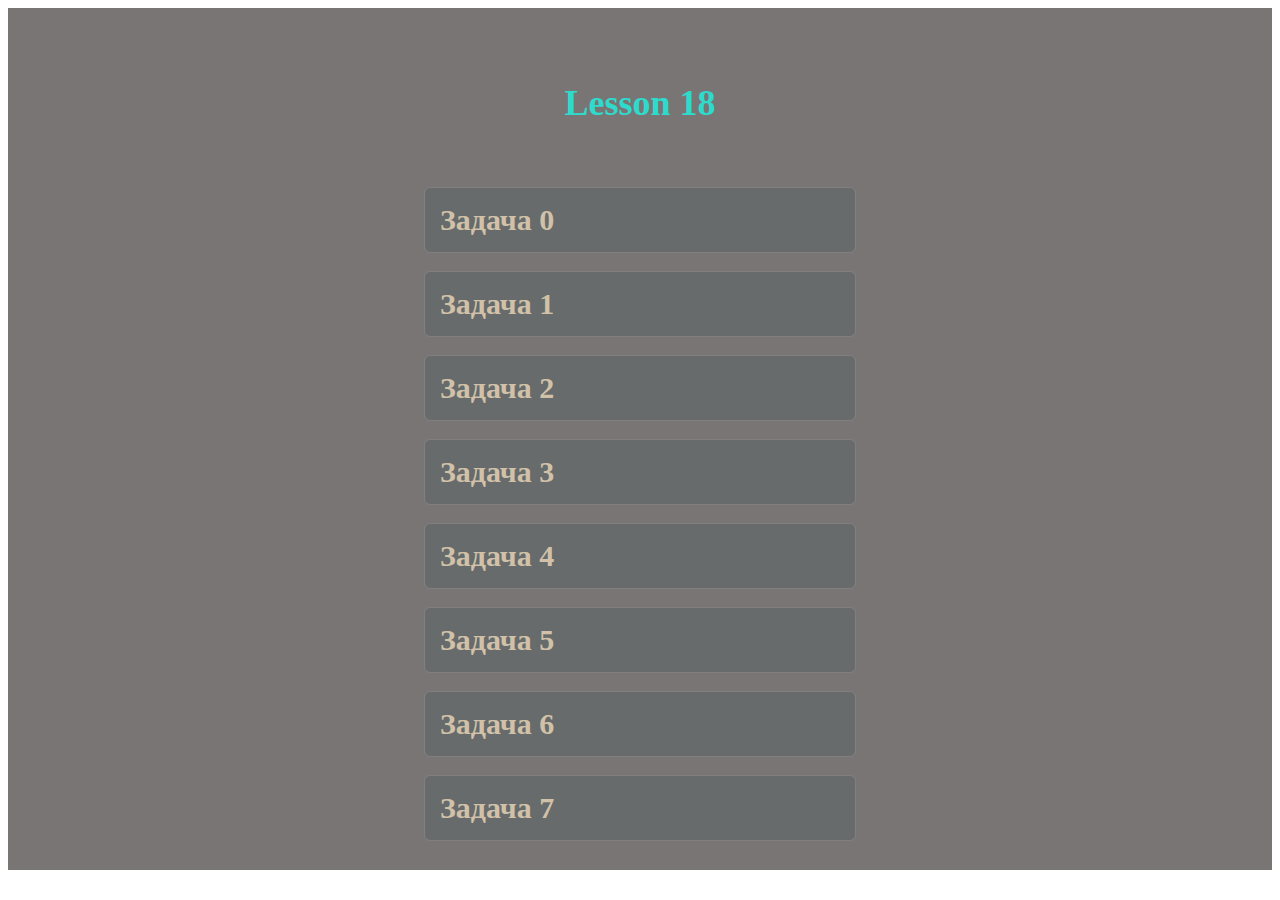
<file: index.html>
<!DOCTYPE html>
<html lang="en">
<head>
    <meta charset="UTF-8">
    <meta http-equiv="X-UA-Compatible" content="IE=edge">
    <meta name="viewport" content="width=device-width, initial-scale=1.0">
    <link rel="stylesheet" href="css/style.css"> 
    <title>JScourse</title>
    <div class="container">
    <h1>Lesson 18</h1>
    <a href="./task.html">Задача 0</a> 
    <a href="./task1.html">Задача 1</a> 
    <a href="./task2.html">Задача 2</a> 
    <a href="./task3.html">Задача 3</a> 
    <a href="./task4.html">Задача 4</a> 
    <a href="./task5.html">Задача 5</a> 
    <a href="./task6.html">Задача 6</a> 
    <a href="./task7.html">Задача 7</a> 
 
    
 
</head>
<body>
    
</body>
</html>
</file>
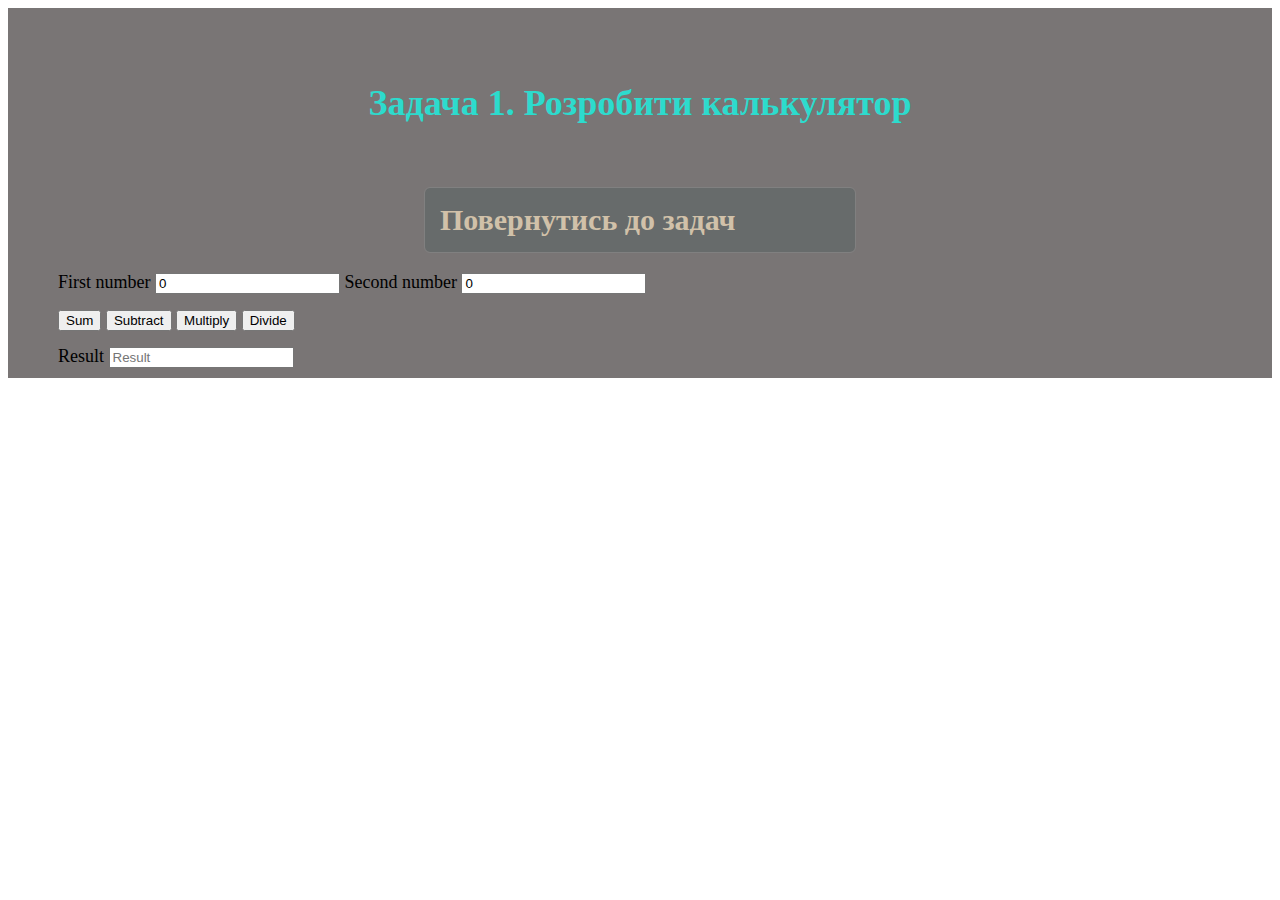
<file: task1.html>
<!DOCTYPE html>
<html lang="en">
<head>
    <meta charset="UTF-8">
    <meta http-equiv="X-UA-Compatible" content="IE=edge">
    <meta name="viewport" content="width=device-width, initial-scale=1.0">
    <link rel="stylesheet" href="css/style.css"> 
</head>
<body>
    <div class="container">
    <h1>
Задача 1. Розробити калькулятор </h1>

   
    <a href="./index.html">Повернутись до задач</a>
     <label>
      First number
      <input
        id="first"
        type="number"
        placeholder="Type first number here"
        value="0"
      />
    </label>
    <label>
      Second number
      <input
        id="second"
        type="number"
        placeholder="Type second number here"
        value="0"
      />
    </label>
    <div id="container">
      <button onclick="func1()">Sum</button>
       <button onclick="func2()">Subtract</button>
        <button onclick="func3()">Multiply</button>
         <button onclick="func4()">Divide</button>
    </div>
    <label>
     Result
      <input id="result" type="number" placeholder="Result" />
    </label>
 
 <script>
 function func1() {
        const num1 = parseFloat(document.getElementById('first').value)
        const num2 = parseFloat(document.getElementById('second').value)
        const sum = num1 + num2
        document.getElementById('result').value = sum
      }
   function func2() {
        const num1 = parseFloat(document.getElementById('first').value)
        const num2 = parseFloat(document.getElementById('second').value)
        const subtract = num1 - num2
        document.getElementById('result').value = subtract
      }  
      function func3() {
        const num1 = parseFloat(document.getElementById('first').value)
        const num2 = parseFloat(document.getElementById('second').value)
        const multiply = num1 * num2
        document.getElementById('result').value = multiply
      }    
      function func4() {
        const num1 = parseFloat(document.getElementById('first').value)
        const num2 = parseFloat(document.getElementById('second').value)
        const divide = num1 / num2
        document.getElementById('result').value = divide
      }    
 </script>
     
   
</body>
</html>
</file>
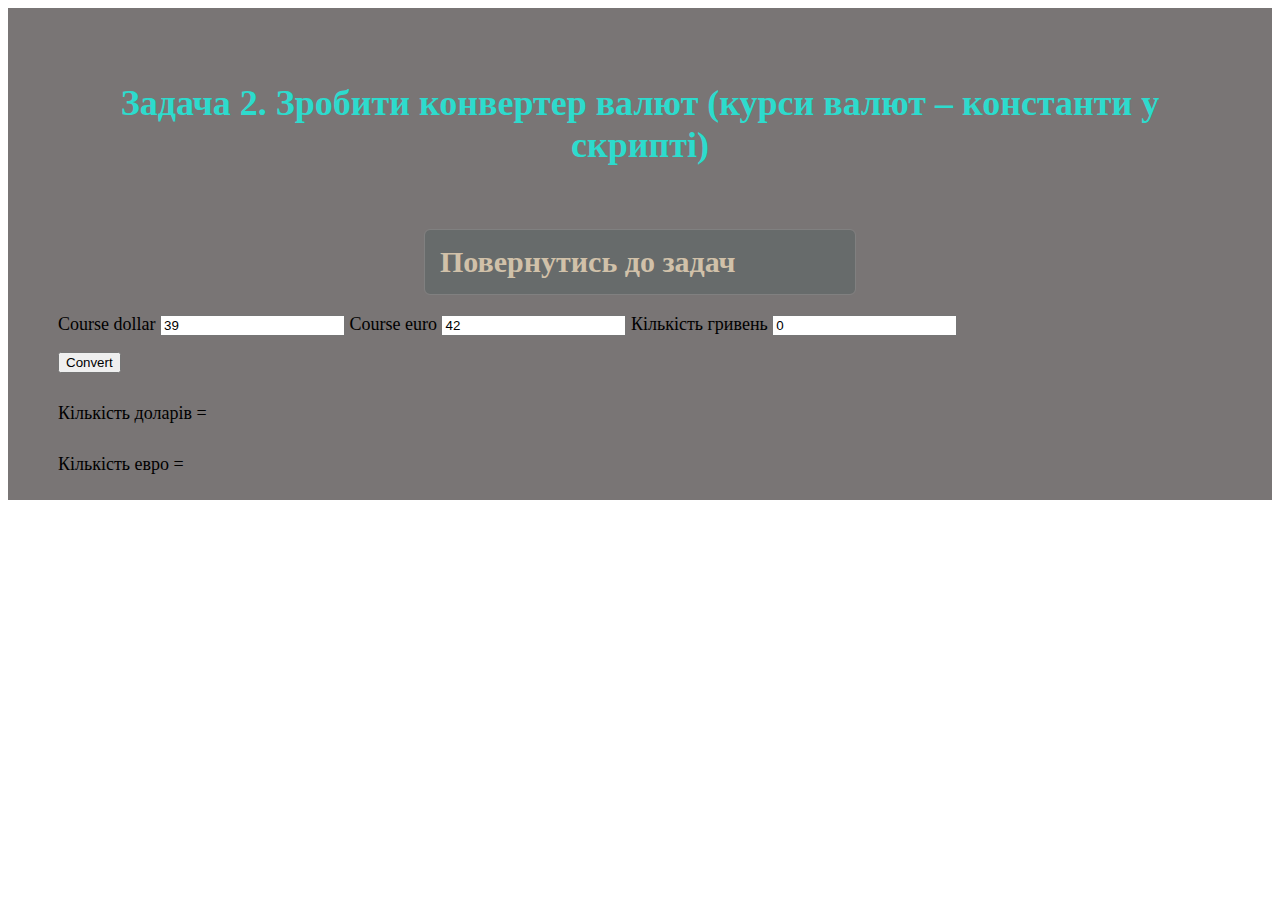
<file: task2.html>
<!DOCTYPE html>
<html lang="en">
<head>
    <meta charset="UTF-8">
    <meta http-equiv="X-UA-Compatible" content="IE=edge">
    <meta name="viewport" content="width=device-width, initial-scale=1.0">
    <link rel="stylesheet" href="css/style.css"> 
</head>
<body>
    <div class="container">
    <h1>
Задача 2. Зробити конвертер валют (курси валют – константи у скрипті)

    </h1>
    <a href="./index.html">Повернутись до задач</a>
    
        <script>
  function convert() {
        const dollarRate = parseFloat(document.getElementById('courseOfDollar').value)
        const euroRate = parseFloat(document.getElementById('courseOfEuro').value)
        const grn = parseFloat(document.getElementById('grn').value)
        const dollarValue = grn / dollarRate
        const euroValue=grn/euroRate
        document.getElementById('res1').innerHTML = dollarValue.toFixed(2)
         document.getElementById('res2').innerHTML = euroValue.toFixed(2)
      }
      window.onload = function () {
        document.querySelector('button').onclick = convert
      }
</script>
<label>
      Course dollar
      <input type="number" id="courseOfDollar" value="39" >
    </label>
    <label>
      Course euro
      <input type="number" id="courseOfEuro" value="42" >
    </label>
    <label>
      Кількість гривень
      <input type="number" id="grn" value="0" />
    </label>
    <div>
      <button>Convert</button>
    </div>
    <div>Кількість доларів = <span id="res1"> </span></div>
     <div>Кількість евро = <span id="res2"> </span></div>
</body>

</html>
</file>
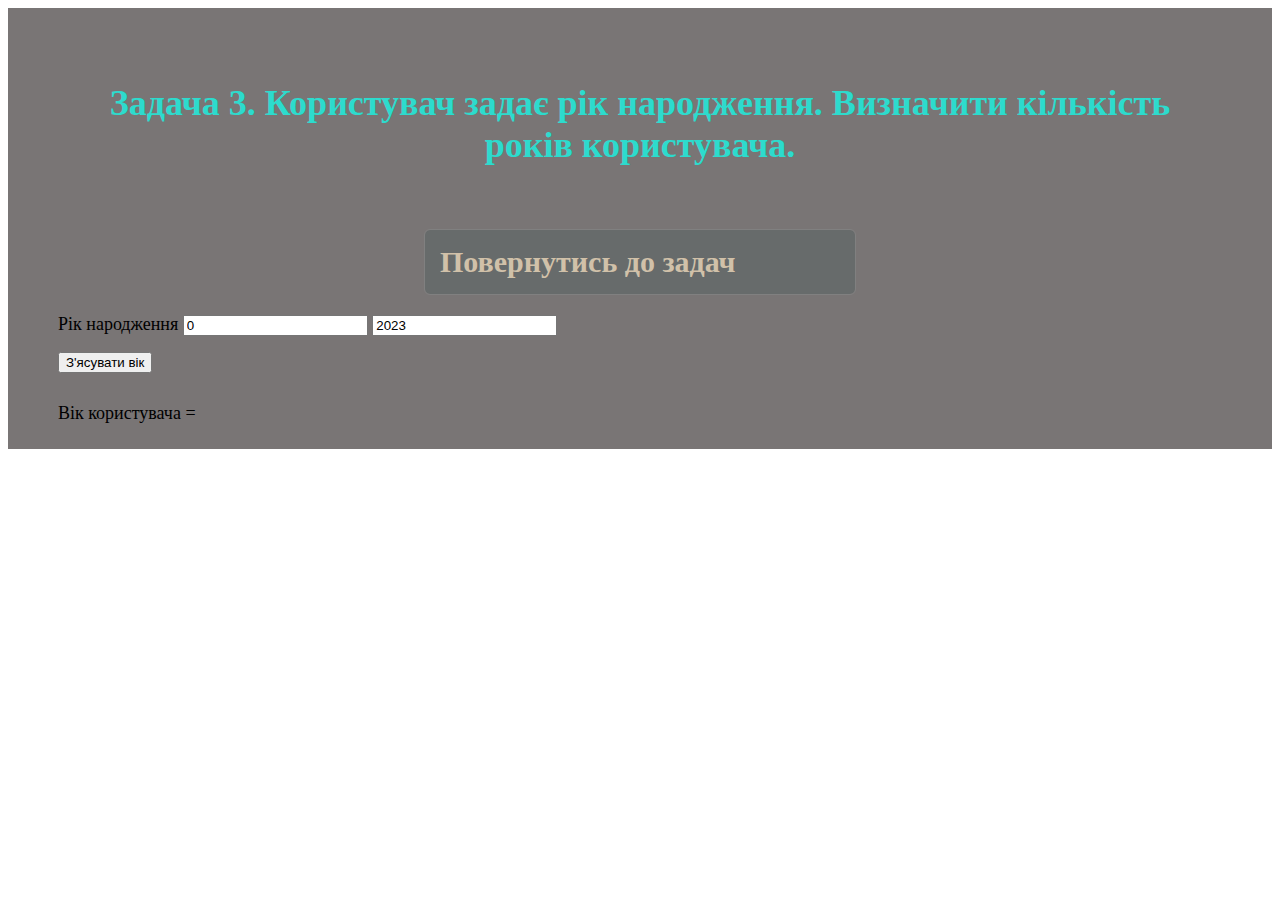
<file: task3.html>
<!DOCTYPE html>
<html lang="en">
  <head>
    <meta charset="UTF-8" />
    <meta http-equiv="X-UA-Compatible" content="IE=edge" />
    <meta name="viewport" content="width=device-width, initial-scale=1.0" />
    <link rel="stylesheet" href="css/style.css" />
  </head>
  <body>
    <div class="container">
      <h1>
        Задача 3. Користувач задає рік народження. Визначити кількість років
        користувача.
      </h1>
      <a class="button" href="./index.html">Повернутись до задач</a>
      <script>
        function func1() {
          const num1 = parseFloat(
            document.getElementById("yearOfCustomer").value
          );
          const num2 = parseFloat(document.getElementById("currentYear").value);
          const subtract = num2 - num1;
          document.getElementById("result").innerHTML = subtract;
        }
        window.onload = function () {
          document.querySelector("button").onclick = func1;
        };
      </script>
      <label>
        Рік народження
        <input type="number" id="yearOfCustomer" value="0" />
      </label>
      <input type="number" id="currentYear" value="2023" />
      <div>
        <button>З'ясувати вік</button>
      </div>
      <div>Вік користувача = <span id="result"> </span></div>
    </div>
  </body>
</html>
</file>
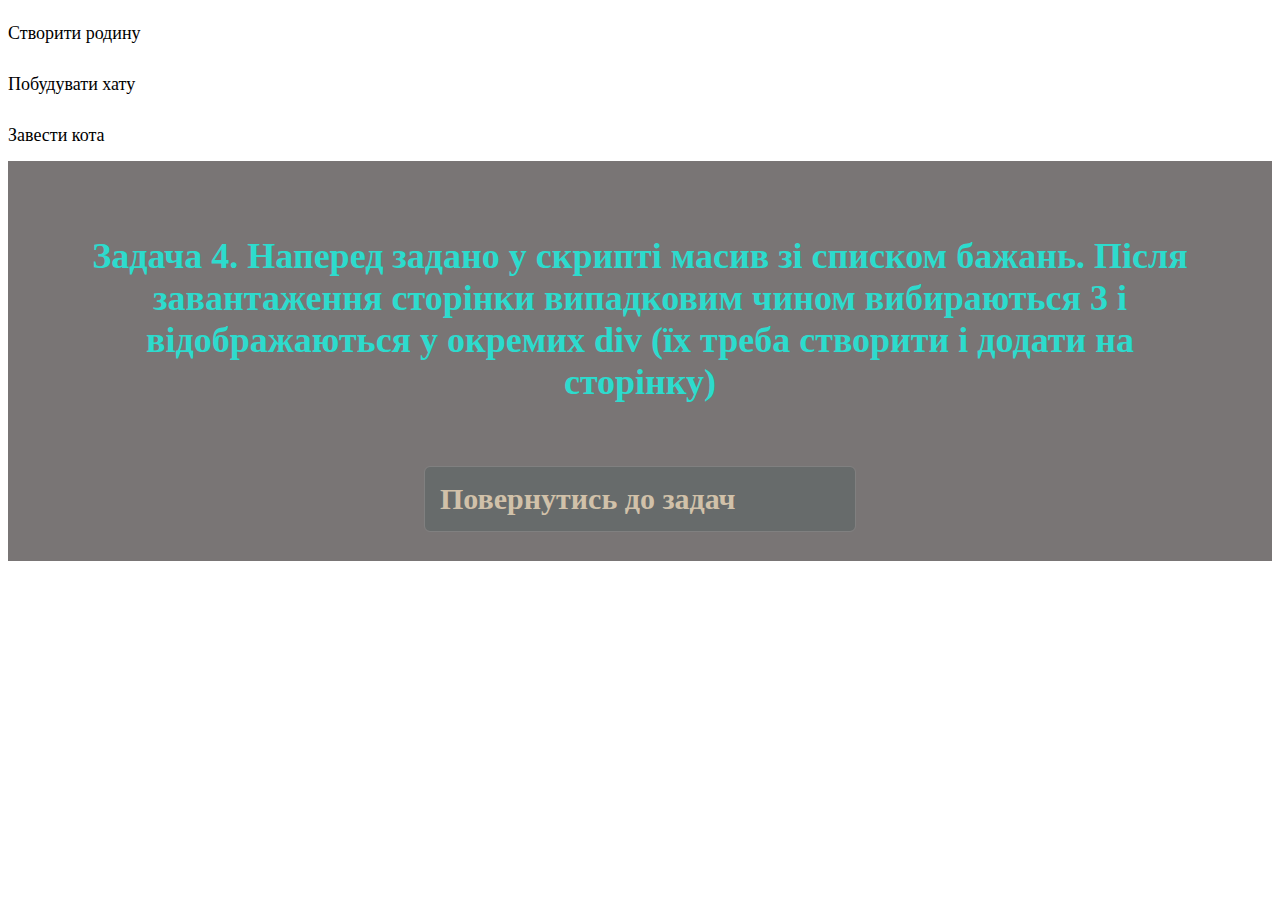
<file: task4.html>
<!DOCTYPE html>
<html lang="en">
  <head>
    <meta charset="UTF-8" />
    <meta http-equiv="X-UA-Compatible" content="IE=edge" />
    <meta name="viewport" content="width=device-width, initial-scale=1.0" />
    <link rel="stylesheet" href="css/style.css" />
  </head>
  <body>
    <div class="container">
      <h1>
        Задача 4. Наперед задано у скрипті масив зі списком бажань. Після
        завантаження сторінки випадковим чином вибираються 3 і відображаються у
        окремих div (їх треба створити і додати на сторінку)
      </h1>
      <a class="button" href="./index.html">Повернутись до задач</a>
      <script>
        let myWishes = [
          "Побудувати хату",
          "Завести кота",
          "Створити родину",
          "Придбати авто",
          "Знайти роботу",
          "Зайняти 1 місце на змаганнях",
        ];
        function getRandomNum(min, max) {
          return min + Math.floor(Math.random() * (max - min + 1));
        }
        function getWish(myWishes) {
          for (let i = 0; i < 3; i++) {
            const randomIndex = getRandomNum(0, myWishes.length - 1);
            const newDiv = document.createElement("div");
            newDiv.innerHTML = myWishes[randomIndex];
            document.body.prepend(newDiv);
            myWishes.splice(randomIndex, 1);
          }
        }
        window.onload = function () {
          getWish(myWishes);
        };
      </script>
    </div>
  </body>
</html>
</file>
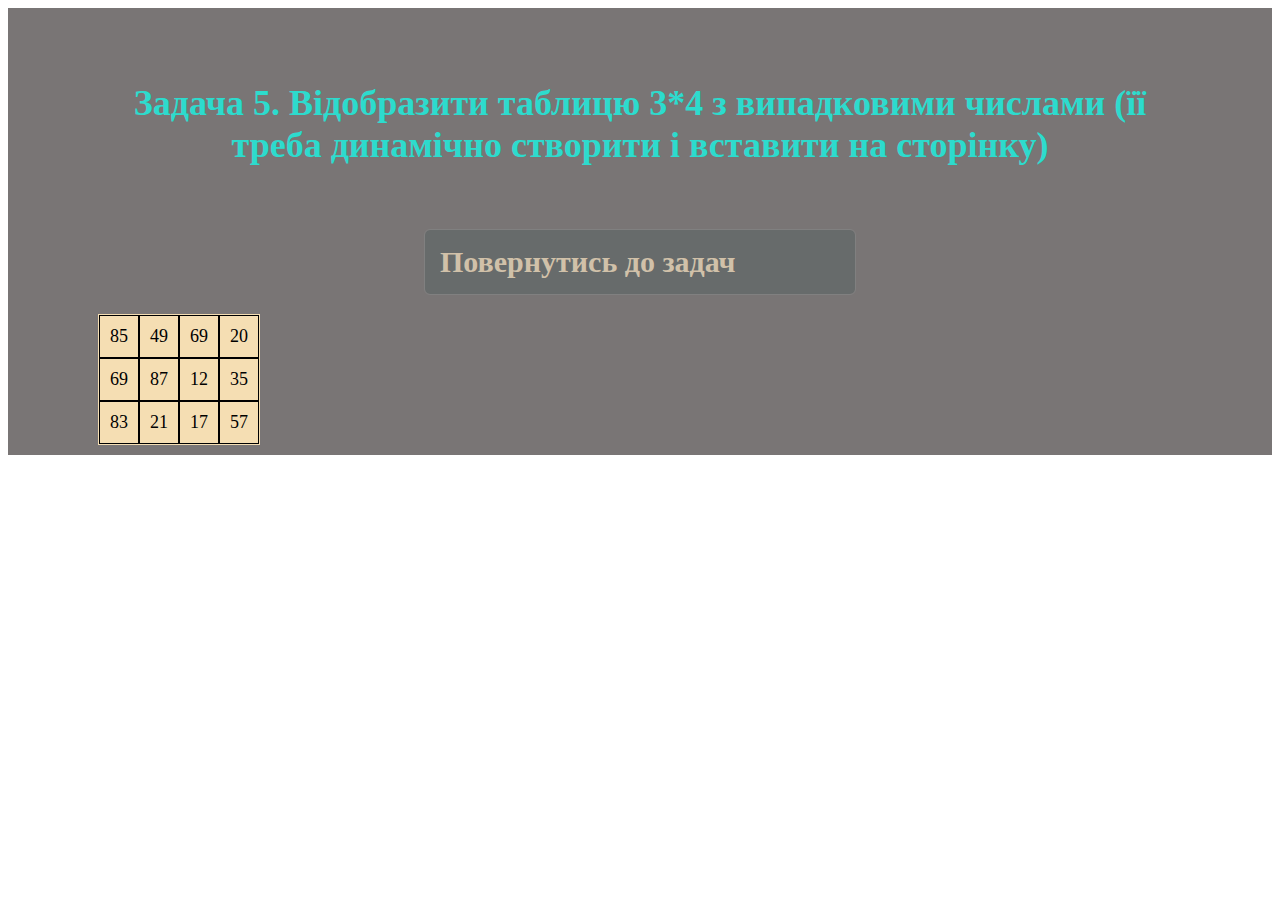
<file: task5.html>
<!DOCTYPE html>
<html lang="en">
  <head>
    <meta charset="UTF-8" />
    <meta http-equiv="X-UA-Compatible" content="IE=edge" />
    <meta name="viewport" content="width=device-width, initial-scale=1.0" />
    <link rel="stylesheet" href="css/style.css" />
  </head>
  <body>
    <div class="container">
      <h1>
        Задача 5. Відобразити таблицю 3*4 з випадковими числами (її треба
        динамічно створити і вставити на сторінку)
      </h1>
      <a class="button" href="./index.html">Повернутись до задач</a>
      <script>
        const row = 3;
        const column = 4;
        function func1(minVal, maxVal) {
          return minVal + Math.floor(Math.random() * (maxVal - minVal + 1));
        }
        let table = document.createElement("table");
        document.querySelector("a").after(table);
        table.classList.add("table");
        for (let i = 0; i < row; i++) {
          let rowCreate = document.createElement("tr");
          table.append(rowCreate);
          rowCreate.classList.add("table-row");
          for (let j = 0; j < column; j++) {
            let columnCreate = document.createElement("td");
            rowCreate.append(columnCreate);
            columnCreate.classList.add("table-column");
            columnCreate.innerText = func1(1, 100);
          }
        }
      </script>
    </div>
  </body>
</html>
</file>
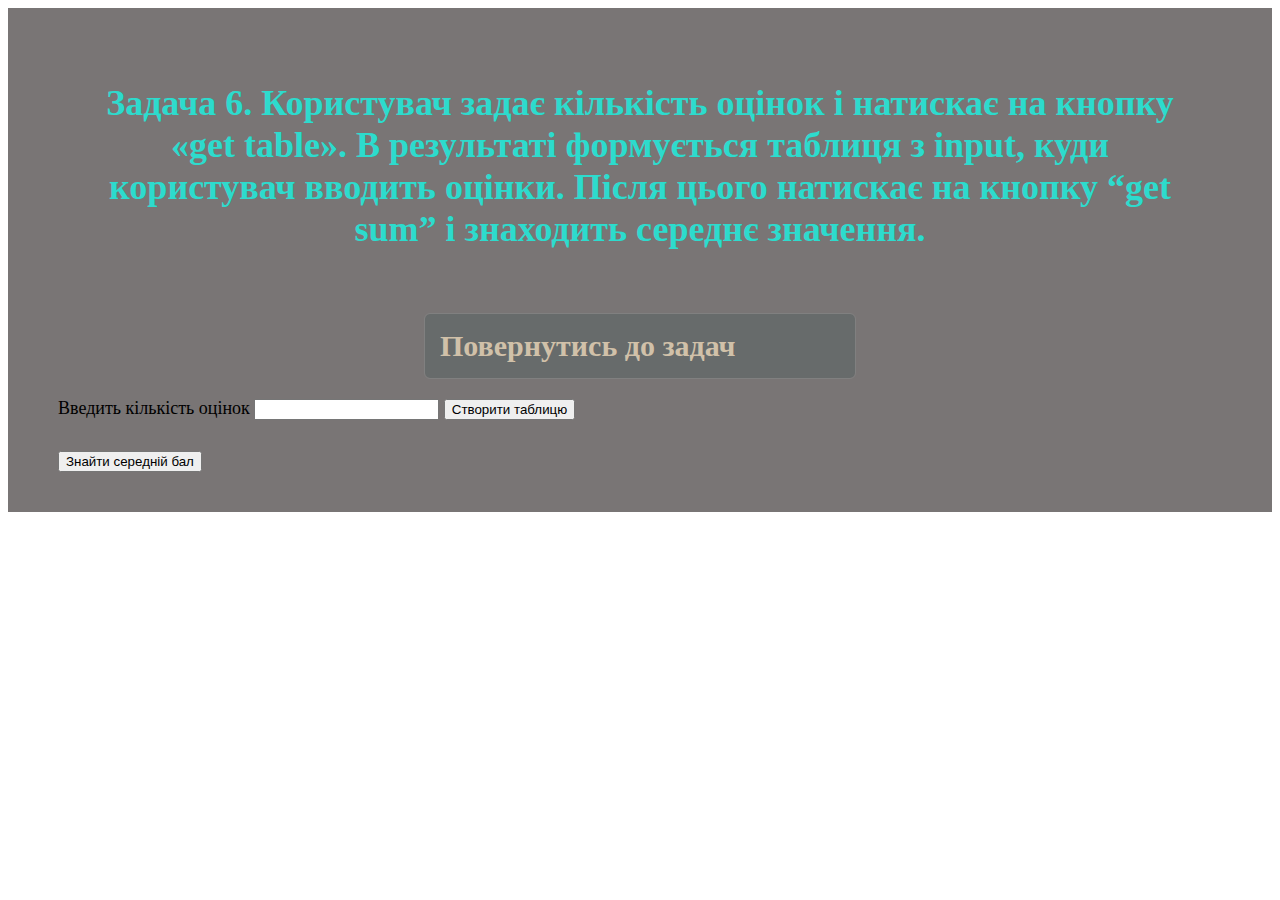
<file: task6.html>
<!DOCTYPE html>
<html lang="en">
<head>
    <meta charset="UTF-8">
    <meta http-equiv="X-UA-Compatible" content="IE=edge">
    <meta name="viewport" content="width=device-width, initial-scale=1.0">
    <link rel="stylesheet" href="css/style.css"> 
</head>
<body>
    <div class="container">
    <h1>
Задача 6. Користувач задає кількість оцінок і натискає на кнопку «get table». 
В результаті формується таблиця з input, куди користувач вводить оцінки. 
Після цього натискає на кнопку “get sum” і знаходить середнє значення.
    </h1>
 <a href="./index.html">Повернутись до задач</a>
 <label>Введить кількість оцінок
    <input type="number" id="nums"/>
 </label>
 <button onclick="getTable()">Створити таблицю</button>
 <div id="wrapper" class="wrapper"></div>
 <button onclick="averageScore()">Знайти середній бал</button>
 <div id="result"></div>
<script>
   function getTable(){
    let count=parseInt(document.getElementById("nums").value)
    let wrapper=document.getElementById("wrapper")
    for(let i=0;i<count;i++){
        let input=document.createElement('input')
        input.type="number"
        input.className='num'
        wrapper.append(input)
    }
   }
   function averageScore(){
    let numbers=document.querySelectorAll('.num')
    let sum=0
    let counter=0
    numbers.forEach((num)=>{
        sum+=parseInt(num.value)
        counter++
    })
    const result=sum/counter
    console.log(result);
    document.getElementById('result').innerText=`Середній бал:${result}`
   }
</script>
     
   
</body>
</html>
</file>
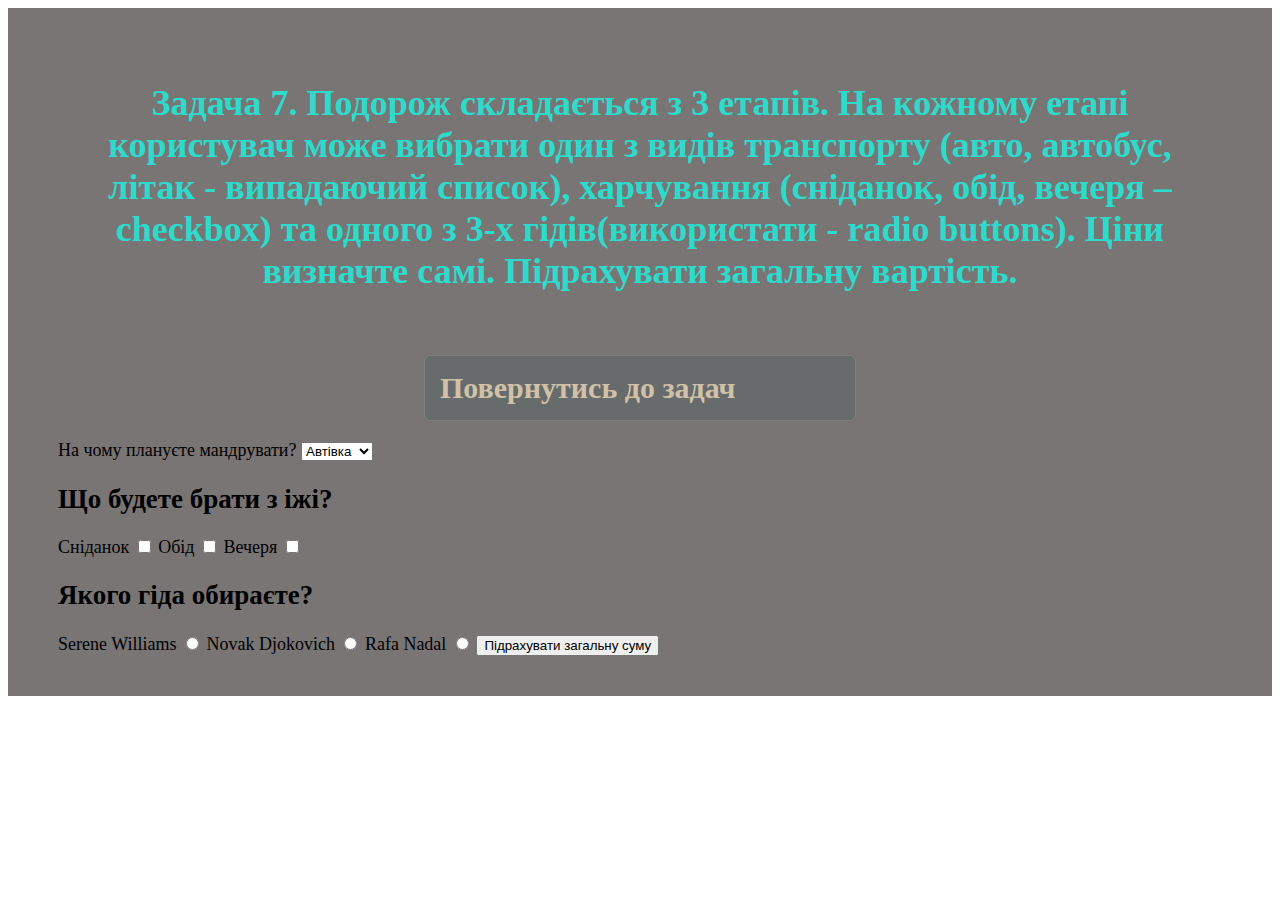
<file: task7.html>
<!DOCTYPE html>
<html lang="en">
  <head>
    <meta charset="UTF-8" />
    <meta http-equiv="X-UA-Compatible" content="IE=edge" />
    <meta name="viewport" content="width=device-width, initial-scale=1.0" />
    <link rel="stylesheet" href="css/style.css" />
  </head>
  <body>
    <div class="container">
      <h1>
        Задача 7. Подорож складається з 3 етапів. На кожному етапі користувач
        може вибрати один з видів транспорту (авто, автобус, літак - випадаючий
        список), харчування (сніданок, обід, вечеря – checkbоx) та одного з 3-х
        гідів(використати - radio buttons). Ціни визначте самі. Підрахувати
        загальну вартість.
      </h1>
      <a href="./index.html">Повернутись до задач</a>
      <label>
        На чому плануєте мандрувати?
        <select>
          <option value="10000">Автівка</option>
          <option value="5000">Автобус</option>
          <option value="50000">Літак</option>
        </select>
      </label>
      <h2>Що будете брати з іжі?</h2>
      <label for="eat1">Сніданок</label>
      <input id="eat1" type="checkbox" name="eat" value="500" />
      <label for="eat2">Обід</label>
      <input id="eat2" type="checkbox" name="eat" value="1500" />
      <label for="eat3">Вечеря</label>
      <input id="eat3" type="checkbox" name="eat" value="1000" />
      <h2>Якого гіда обираєте?</h2>
      <label for="guide1">Serene Williams</label>
      <input id="guide1" type="radio" name="guide" value="500" />
      <label for="guide2">Novak Djokovich</label>
      <input id="guide2" type="radio" name="guide" value="500" />
      <label for="guide3">Rafa Nadal</label>
      <input id="guide3" type="radio" name="guide" value="500" />
      <button onclick="getPrice()">Підрахувати загальну суму</button>
      <div id="result"></div>
      <script>
        function getPrice() {
          let checkedSelect = document.querySelectorAll("option");
          let checkedInput = document.querySelectorAll("input");
          let sum = 0;
          checkedSelect.forEach((element) => {
            if (element.selected) {
              sum += parseInt(element.value);
            }
          });

          checkedInput.forEach((element) => {
            if (element.checked) {
              sum += parseInt(element.value);
            }
          });
          console.log(sum);
          document.getElementById(
            "result"
          ).innerText = `Вартість вашої мандрівкі: ${sum}грн`;
        }
      </script>
    </div>
  </body>
</html>
</file>
<file: css/style.css>
tr {
}
td {
  outline: 1px solid black;
  padding: 10px 10px;
}
td.title {
  font-size: 24px;
  font-weight: 800;
}
h1 {
  color: rgb(45, 219, 205);
  text-align: center;
  padding: 40px 30px;
}
table {
  margin: 0 auto;
  background-color: wheat;

  margin-left: 40px;
}
tbody {
}
a {
  text-decoration: none;
  font-size: 30px;
  font-weight: 700;
  padding: 15px;
  border-radius: 5px;
  background-color: rgb(103, 107, 107);
  margin: 0 auto;
  display: flex;
  width: 400px;
  margin-bottom: 20px;
  color: rgb(209, 193, 169);
  outline: 1px solid grey;
}
a:hover {
  transition: all 0.3s ease 0s;
  box-shadow: 0px 1px 2px 0px rgba(0, 255, 255, 0.7),
    1px 2px 4px 0px rgba(0, 255, 255, 0.7),
    2px 4px 8px 0px rgba(0, 255, 255, 0.7),
    2px 4px 16px 0px rgba(0, 255, 255, 0.7);
}

.container {
  background-color: rgb(121, 117, 117);
  margin: 0 auto;
  padding: 10px 50px;
}
.title {
  font-size: 24px;
  font-weight: 800;
  margin: 10px 10px;
}
div {
  font-size: 18px;
  font-weight: 500;
  padding: 15px 0px;
}
.product {
  display: flex;
  flex-direction: column;
}
p,
ul {
  color: wheat;
}
img {
}
</file>
